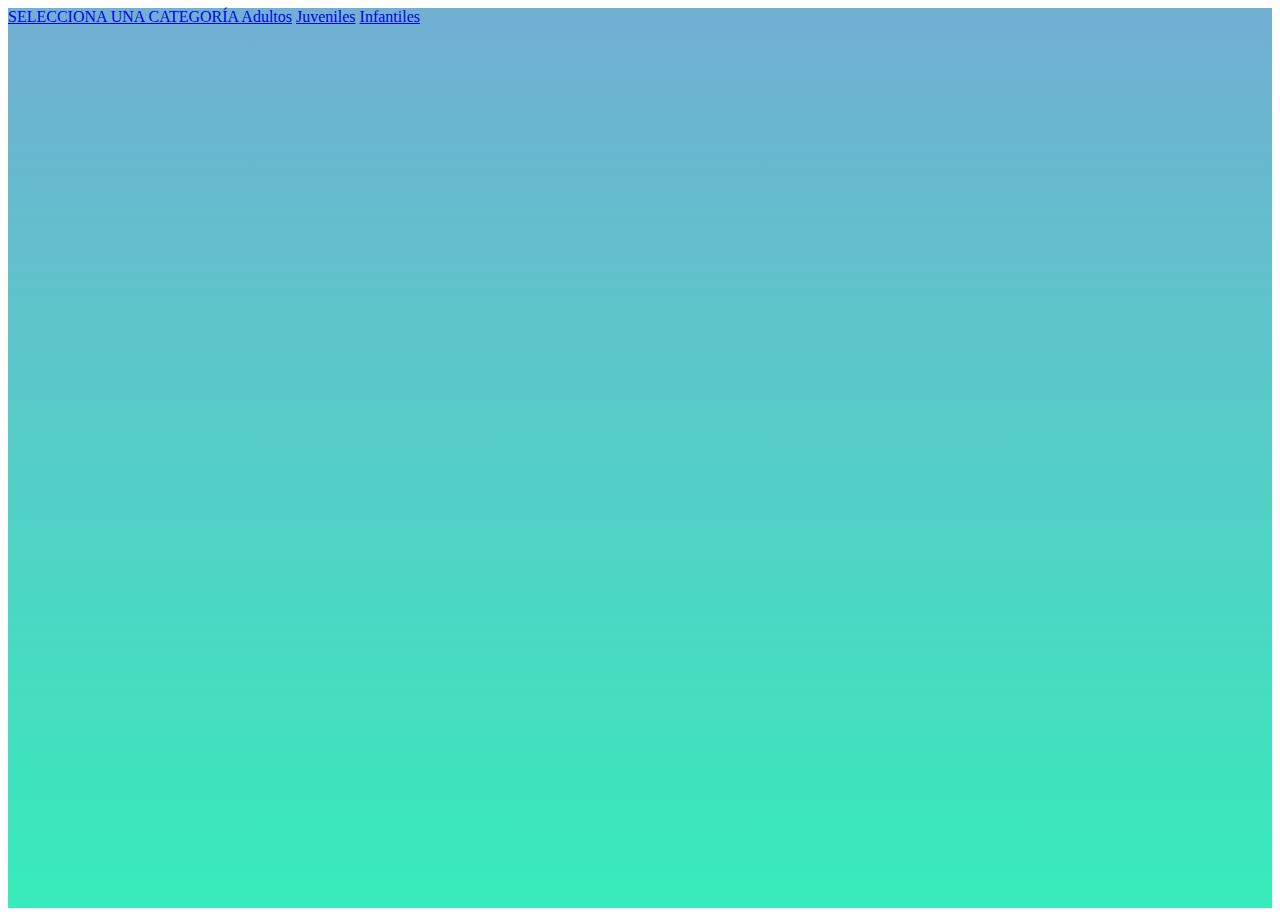
<file: index.html>
<!DOCTYPE html>
<html lang="en">

<head>
    <meta charset="UTF-8">
    <meta name="viewport" content="width=device-width, initial-scale=1.0">
    <title>EL CEMENTERIO DE LOS LIBROS</title>
    <link href="https://cdn.jsdelivr.net/npm/bootstrap@5.3.2/dist/css/bootstrap.min.css" rel="stylesheet"
        integrity="sha384-T3c6CoIi6uLrA9TneNEoa7RxnatzjcDSCmG1MXxSR1GAsXEV/Dwwykc2MPK8M2HN" crossorigin="anonymous">
    <link rel="preconnect" href="https://fonts.googleapis.com">
    <link rel="preconnect" href="https://fonts.gstatic.com" crossorigin>
    <link href="https://fonts.googleapis.com/css2?family=Roboto:wght@300;900&display=swap" rel="stylesheet">
    <link rel="stylesheet" href="css/style.css">
</head>

<body>
    <div class="colorfondo">
        <div class="container py-5 col-md-4">
            <div class="list-group">
                <a href="#" class="list-group-item list-group-item-action active" aria-current="true">
                    SELECCIONA UNA CATEGORÍA
                </a>
                <a href="categoria.html" class="list-group-item list-group-item-action">Adultos</a>
                <a href="#" class="list-group-item list-group-item-action">Juveniles</a>
                <a href="#" class="list-group-item list-group-item-action">Infantiles</a>
            </div>
        </div>
    </div>
    <script src="https://cdn.jsdelivr.net/npm/bootstrap@5.3.2/dist/js/bootstrap.bundle.min.js"
        integrity="sha384-C6RzsynM9kWDrMNeT87bh95OGNyZPhcTNXj1NW7RuBCsyN/o0jlpcV8Qyq46cDfL"
        crossorigin="anonymous"></script>
    <script src="js/main.js"></script>
</body>

</html>
</file>
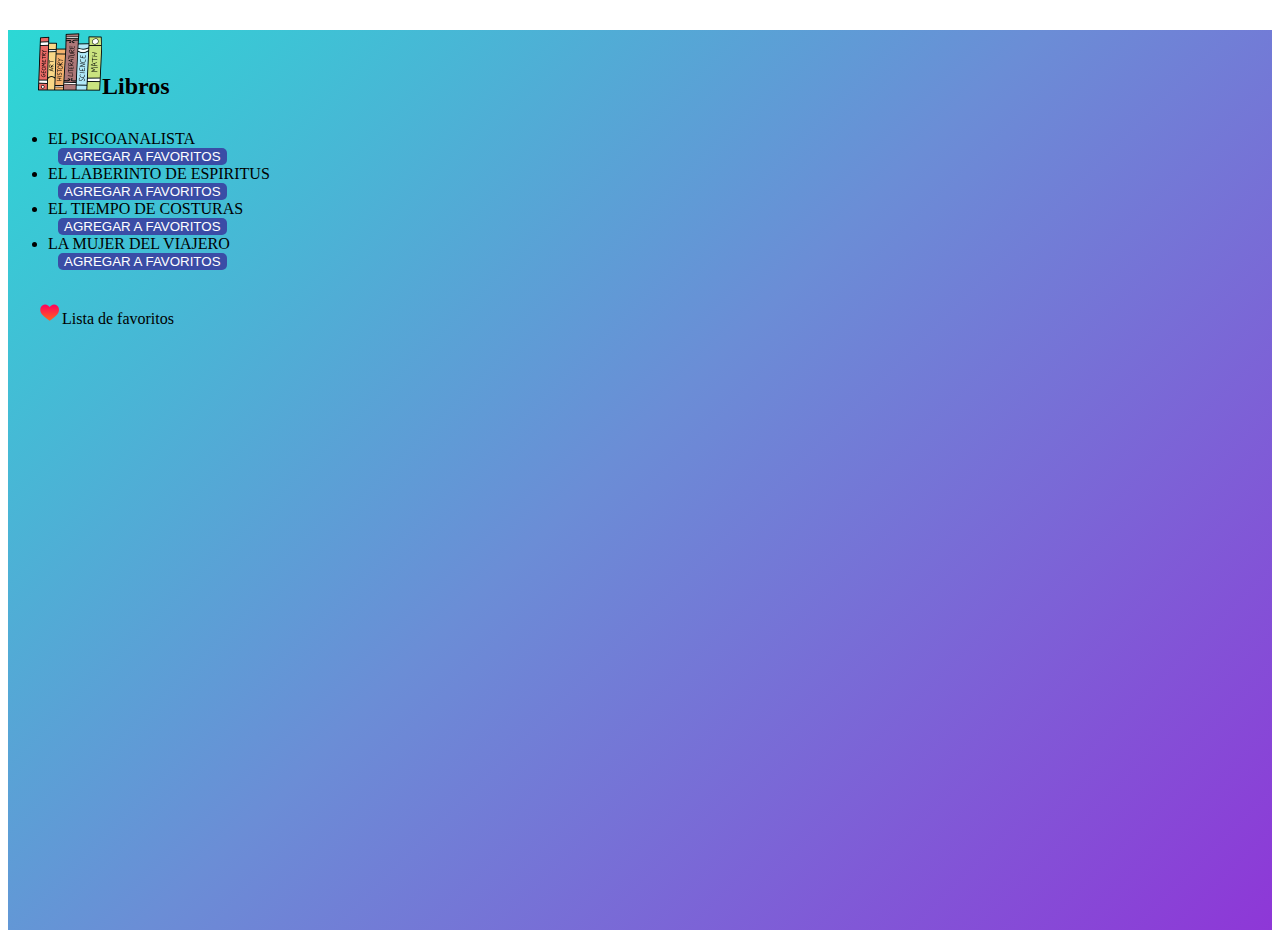
<file: categoria.html>
<!DOCTYPE html>
<html lang="en">

<head>
  <meta charset="UTF-8">
  <meta name="viewport" content="width=device-width, initial-scale=1.0">
  <title>CATEGORIAS</title>
  <link href="https://cdn.jsdelivr.net/npm/bootstrap@5.3.2/dist/css/bootstrap.min.css" rel="stylesheet"
    integrity="sha384-T3c6CoIi6uLrA9TneNEoa7RxnatzjcDSCmG1MXxSR1GAsXEV/Dwwykc2MPK8M2HN" crossorigin="anonymous">
  <link rel="preconnect" href="https://fonts.googleapis.com">
  <link rel="preconnect" href="https://fonts.gstatic.com" crossorigin>
  <link href="https://fonts.googleapis.com/css2?family=Roboto:wght@300;900&display=swap" rel="stylesheet">
  <link rel="stylesheet" href="css/style.css">

</head>

<body>
  <div class="colorfondo1">
    <h2 class="fw-semibold" style="margin: 30px"><img src="assets/img/libros-de-texto (1).png" alt="">Libros</h2>
    <ul id="lista-libros">
    </ul>

    <p class="fw-semibold" style="margin: 30px"><img src="assets/img/corazon.png" alt="">Lista de favoritos</p>
    <ul id="favoritos">
    </ul>
  </div>
  <script src="https://cdn.jsdelivr.net/npm/bootstrap@5.3.2/dist/js/bootstrap.bundle.min.js"
    integrity="sha384-C6RzsynM9kWDrMNeT87bh95OGNyZPhcTNXj1NW7RuBCsyN/o0jlpcV8Qyq46cDfL"
    crossorigin="anonymous"></script>
  <script src="js/main.js"></script>
</body>

</html>
</file>
<file: css/style.css>
.colorfondo {
   background-image: linear-gradient(to top, #37ecba 0%, #72afd3 100%);
   height: 100vh;
}

.colorfondo1{
   background-image: linear-gradient(-225deg, #2CD8D5 0%, #6B8DD6 48%, #8E37D7 100%);
   height: 100vh;
}


.button{
   background-color: rgba(57, 57, 158, 0.855);
   cursor: pointer;
   border: none;
   color: white;
   margin-left: .625rem;
   display: flex;
   border-radius: .3125rem;
}

button:hover {
   opacity: 0.5; 
}

.detalle-libro {
   width: 20%;
   border: .0625rem solid #ccc;
   border-radius: .3125rem;
   padding: 8px;
   margin-top: 10px;
   background-color: #abb2c0;
}

.btn-eliminar{
   background-color:#9BA4B5 ;
   color: white;
   border-radius: .3125rem;
   border: none;
   cursor: pointer;
   margin-left: .3125rem;
}
</file>
